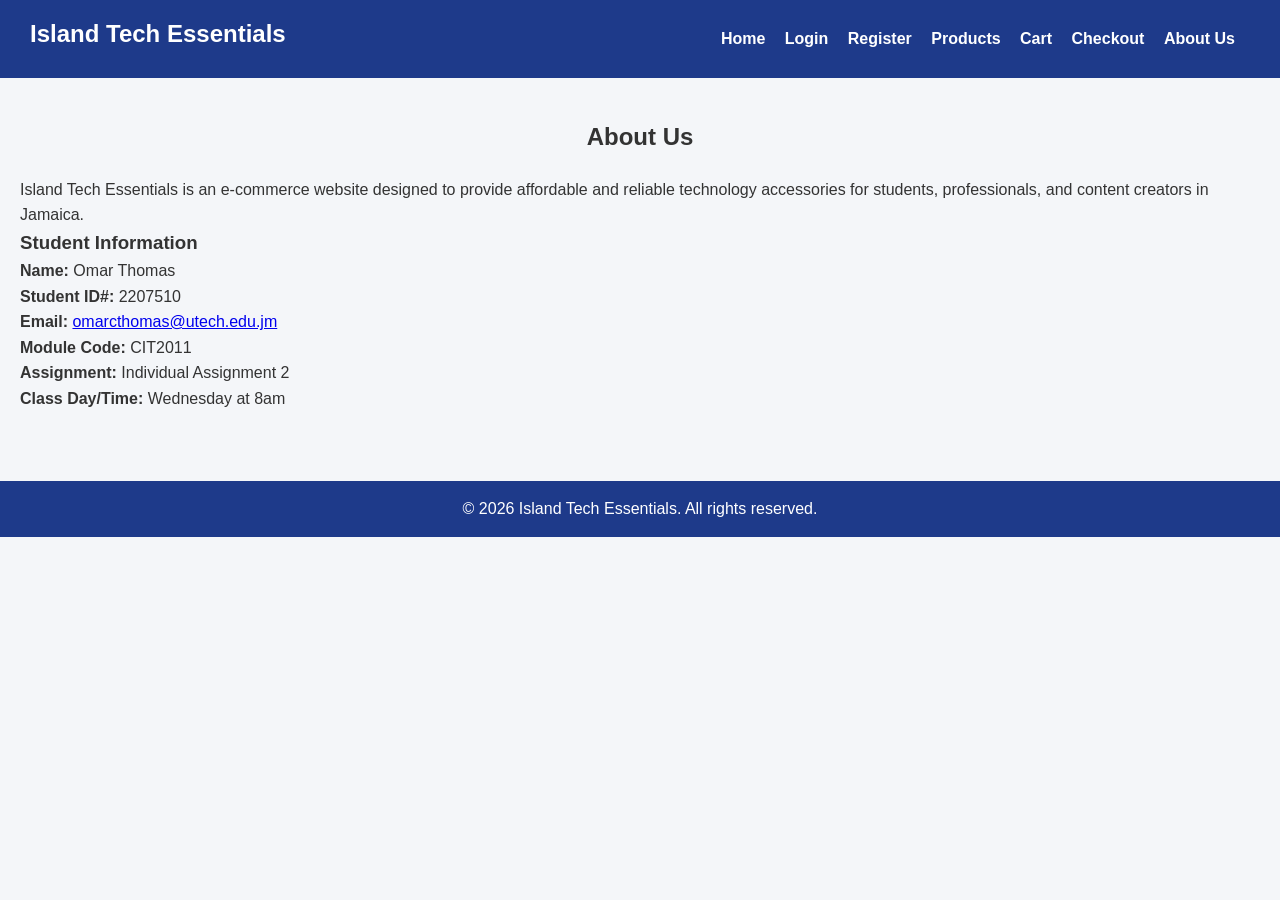
<file: about.html>
<!DOCTYPE html>
<html lang="en">
<head>
  <meta charset="UTF-8" />
  <meta name="viewport" content="width=device-width, initial-scale=1.0" />
  <title>Island Tech Essentials | About Us</title>
  <link rel="stylesheet" href="style.css" />
</head>
<body>
  <header>
    <div class="logo">Island Tech Essentials</div>
    <nav>
      <a href="index.html">Home</a>
      <a href="login.html">Login</a>
      <a href="register.html">Register</a>
      <a href="products.html">Products</a>
      <a href="cart.html">Cart</a>
      <a href="checkout.html">Checkout</a>
      <a href="about.html">About Us</a>
    </nav>
  </header>

  <main class="about-section">
    <h2>About Us</h2>
    <p>
      Island Tech Essentials is an e-commerce website designed to provide
      affordable and reliable technology accessories for students,
      professionals, and content creators in Jamaica.
    </p>

    <h3>Student Information</h3>
    <p><strong>Name:</strong> Omar Thomas</p>
    <p><strong>Student ID#:</strong> 2207510</p>
    <p><strong>Email:</strong> <a href="mailto:omarcthomas@utech.edu.jm">omarcthomas@utech.edu.jm</a></p>
    <p><strong>Module Code:</strong> CIT2011</p>
    <p><strong>Assignment:</strong> Individual Assignment 2</p>
    <p><strong>Class Day/Time:</strong> Wednesday at 8am</p>
  </main>

  <footer>
    <p>&copy; 2026 Island Tech Essentials. All rights reserved.</p>
  </footer>
</body>
</html>
</file>
<file: style.css>
* {
  margin: 0;
  padding: 0;
  box-sizing: border-box;
  font-family: Arial, sans-serif;
}

.logo {
  display: flex;
  align-items: center;
  gap: 10px;
}

.logo span {
  font-size: 20px;
  font-weight: bold;
  color: white;
}

.logo img {
  height: 50px;
  width: auto;
}

header {
  display: flex;
  justify-content: space-between;
  align-items: center;
}

body {
  background-color: rgb(244, 246, 249);
  color: #333;
  line-height: 1.6;
}

header {
  background-color: rgb(30, 58, 138);
  color: white;
  padding: 15px 30px;
}

.logo {
  font-size: 24px;
  font-weight: bold;
  margin-bottom: 10px;
}

nav a {
  color: white;
  text-decoration: none;
  margin-right: 15px;
  font-weight: bold;
}

nav a:hover {
  text-decoration: underline;
}

.hero {
  text-align: center;
  padding: 60px 20px;
  background-color: white;
}

.hero h1 {
  font-size: 40px;
  margin-bottom: 15px;
}

.hero p {
  max-width: 700px;
  margin: 0 auto 20px;
}

.btn {
  display: inline-block;
  background-color: rgb(255, 111, 97);
  color: white;
  padding: 10px 18px;
  border: none;
  text-decoration: none;
  cursor: pointer;
  border-radius: 6px;
  margin-top: 10px;
}

.btn:hover {
  opacity: 0.9;
}

.btn-secondary {
  background-color: #666;
}

.featured,
.products-section,
.cart-section,
.about-section {
  padding: 40px 20px;
}

.featured h2,
.products-section h2,
.cart-section h2,
.about-section h2,
.form-container h2 {
  margin-bottom: 20px;
  text-align: center;
}

.product-grid {
  display: grid;
  grid-template-columns: repeat(auto-fit, minmax(220px, 1fr));
  gap: 20px;
}

.product-card {
  background-color: white;
  border-radius: 10px;
  padding: 15px;
  box-shadow: 0 2px 8px rgba(0, 0, 0, 0.08);
  text-align: center;
}

.product-card img {
  width: 100%;
  height: auto;
  border-radius: 8px;
  margin-bottom: 10px;
}

.form-container {
  max-width: 500px;
  margin: 40px auto;
  background-color: white;
  padding: 25px;
  border-radius: 10px;
  box-shadow: 0 2px 8px rgba(0, 0, 0, 0.08);
}

form label {
  display: block;
  margin-top: 12px;
  margin-bottom: 6px;
  font-weight: bold;
}

form input,
form textarea {
  width: 100%;
  padding: 10px;
  border: 1px solid #bbb;
  border-radius: 6px;
}

table {
  width: 100%;
  border-collapse: collapse;
  background-color: white;
  margin-bottom: 20px;
}

table th,
table td {
  border: 1px solid #ccc;
  padding: 12px;
  text-align: center;
}

.summary-box {
  background-color: white;
  padding: 20px;
  border-radius: 10px;
  max-width: 400px;
}

footer {
  background-color: rgb(30, 58, 138);
  color: white;
  text-align: center;
  padding: 15px;
  margin-top: 30px;
}

#loginMessage,
#registerMessage,
#checkoutMessage {
  margin-top: 15px;
  font-weight: bold;
  color: rgb(30, 58, 138);
}
</file>
